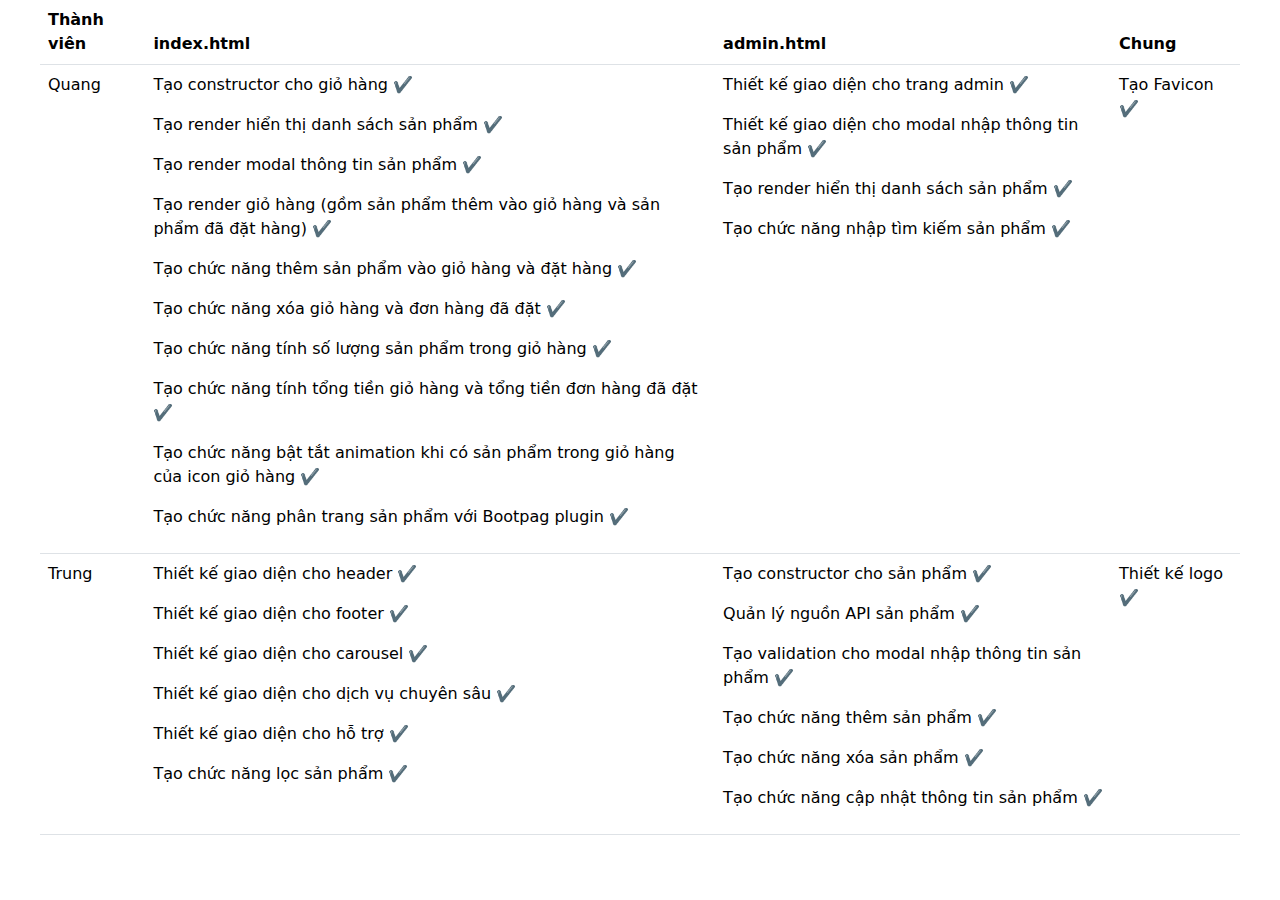
<file: phanchiacongviec.html>
<!DOCTYPE html>
<html>

<head>
    <title>Phân chia công việc nhóm 4</title>
    <link rel="stylesheet" href="https://cdn.jsdelivr.net/npm/bootstrap@5.3.0/dist/css/bootstrap.min.css">
</head>

<body>
    <table class="table" style="margin: auto; width: 1200px;">
        <thead>
            <tr>
                <th scope="col">Thành viên</th>
                <th scope="col">index.html</th>
                <th scope="col">admin.html</th>
                <th scope="col">Chung</th>
            </tr>
        </thead>
        <tbody>
            <tr>
                <td>Quang</td>
                <td>
                    <p>Tạo constructor cho giỏ hàng ✔️</p>
                    <p>Tạo render hiển thị danh sách sản phẩm ✔️</p>
                    <p>Tạo render modal thông tin sản phẩm ✔️</p>
                    <p>Tạo render giỏ hàng (gồm sản phẩm thêm vào giỏ hàng và sản phẩm đã đặt hàng) ✔️</p>
                    <p>Tạo chức năng thêm sản phẩm vào giỏ hàng và đặt hàng ✔️</p>
                    <p>Tạo chức năng xóa giỏ hàng và đơn hàng đã đặt ✔️</p>
                    <p>Tạo chức năng tính số lượng sản phẩm trong giỏ hàng ✔️</p>
                    <p>Tạo chức năng tính tổng tiền giỏ hàng và tổng tiền đơn hàng đã đặt ✔️</p>
                    <p>Tạo chức năng bật tắt animation khi có sản phẩm trong giỏ hàng của icon giỏ hàng ✔️</p>
                    <p>Tạo chức năng phân trang sản phẩm với Bootpag plugin ✔️</p>
                </td>
                <td>
                    <p>Thiết kế giao diện cho trang admin ✔️</p>
                    <p>Thiết kế giao diện cho modal nhập thông tin sản phẩm ✔️</p>
                    <p>Tạo render hiển thị danh sách sản phẩm ✔️</p>
                    <p>Tạo chức năng nhập tìm kiếm sản phẩm ✔️</p>
                </td>
                <td>
                    <p>Tạo Favicon ✔️</p>
                </td>
            </tr>
            <tr>
                <td>Trung</td>
                <td>
                    <p>Thiết kế giao diện cho header ✔️</p>
                    <p>Thiết kế giao diện cho footer ✔️</p>
                    <p>Thiết kế giao diện cho carousel ✔️</p>
                    <p>Thiết kế giao diện cho dịch vụ chuyên sâu ✔️</p>
                    <p>Thiết kế giao diện cho hỗ trợ ✔️</p>
                    <p>Tạo chức năng lọc sản phẩm ✔️</p>
                </td>
                <td>
                    <p>Tạo constructor cho sản phẩm ✔️</p>
                    <p>Quản lý nguồn API sản phẩm ✔️</p>
                    <p>Tạo validation cho modal nhập thông tin sản phẩm ✔️</p>
                    <p>Tạo chức năng thêm sản phẩm ✔️</p>
                    <p>Tạo chức năng xóa sản phẩm ✔️</p>
                    <p>Tạo chức năng cập nhật thông tin sản phẩm ✔️</p>
                </td>
                <td>Thiết kế logo ✔️</td>
            </tr>
        </tbody>
    </table>
</body>

</html>
</file>
